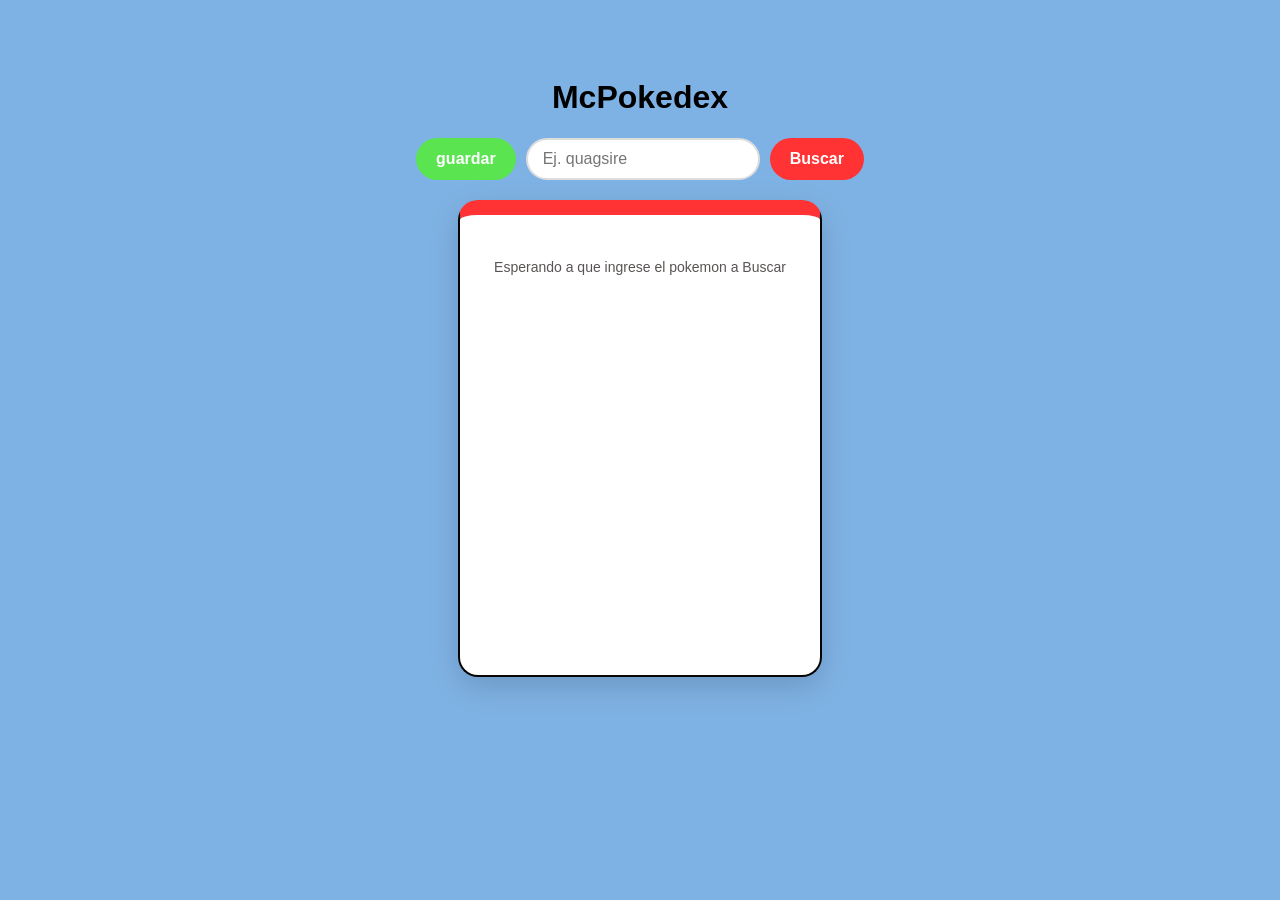
<file: GeminiEstudioPlus/1.Asincronismo_y_APIs/McPokedex/index.html>
<!doctype html>
<html lang="es">
  <head>
    <meta charset="UTF-8" />
    <title>McPokedex</title>
    <link rel="stylesheet" href="CSS/estilo.css" />
  </head>
  <body>
    <h1>McPokedex</h1>
    <div class="contenedor-buscador">
      <button id="btn_guardar">guardar</button>
      <input type="text " id="input_pokemon" , placeholder="Ej. quagsire" />
      <button id="btn_buscar">Buscar</button>
    </div>

    <!-- Aquí es donde tu JavaScript va a inyectar la magia -->
    <div id="tarjeta-pokemon">
      <p id="mensaje-espera">Esperando a que ingrese el pokemon a Buscar</p>
    </div>
    <script type="module" src="JS/main.js"></script>
  </body>
</html>
</file>
<file: GeminiEstudioPlus/1.Asincronismo_y_APIs/McPokedex/CSS/estilo.css>
.ghost {
  background-color: #63016c60;
}
.poison {
  background-color: #8f009cb6;
}
.water {
  background-color: #058dfd;
}
.ground {
  background-color: #723802;
}
.bug {
  background-color: #96fd05;
}
.grass {
  background-color: #05fd0982;
}
.fire {
  background-color: #fd0505e4;
}
.flying {
  background-color: #7fbbeb;
}
.normal {
  background-color: #bbbbbb;
}
.psychic {
  background-color: #fd0570;
}
.steel {
  background-color: #5f5f5f;
}
.dark {
  background-color: #000000;
}
.dragon {
  background-color: #0d05fd;
}
.fighting {
  background-color: #b00101dc;
}
.fairy {
  background-color: #ff00c8;
}
.electric {
  background-color: #f7df03;
}
.rock {
  background-color: #6d26029a;
}
.ice {
  background-color: #00ddff;
}
#tarjeta-pokemon {
  border: 2px solid #060505;
  border-radius: 10px;
  padding: 20px;
  width: 250px;
  margin: 0 auto;
  background-color: #ffffff;
}
img {
  width: 100px;
}
/* Esto le dará estilo a la imagen a la que le pongas la clase "pokemon-img" */
.pokemon-img {
  width: 200px;
  filter: drop-shadow(2px 4px 6px rgba(0, 0, 0, 0.3)); /* Sombrita elegante */
  background-color: #69c4cb; /* Un fondo grisecito circular */
  border-radius: 40px;
  margin: 15px 0;
  object-fit: contain;
}

/* Esto acomodará la lista de tipos en fila en lugar de uno abajo del otro */
.pokemon-tipos {
  list-style-type: none; /* Quita las viñetas feas por defecto */
  padding: 0;
  display: flex; /* Esto es magia de Flexbox para alinear elementos */
  justify-content: center; /* Los centra horizontalmente */
  gap: 10px; /* Le da espacio entre cada tipo */
}

/* Y esto le da diseño a cada tipo individual (los <li> adentro de tu ul) */
.pokemon-tipos li {
  color: #faf7f7;
  padding: 5px 15px;
  border-radius: 20px; /* Bordes redondeados tipo píldora */
  font-weight: bold;
  font-size: 14px;
  text-transform: capitalize; /* Pone la primera letra en mayúscula automáticamente */
}
.btn-cambioshiny {
  background-color: #309ab5; /* Rojo Pokédex */
  color: white;
  border: none;
  padding: 10px 20px;
  font-size: 16px;
  border-radius: 25px; /* Mismos bordes que el input */
  cursor: pointer; /* Cambia la flecha por una manita */
  font-weight: bold;
}
/* 1. Preparamos el fondo de la pantalla para que la tarjeta resalte */
body {
  background-color: #7fb2e4; /* Un gris azulado muy limpio */
  font-family: Arial, sans-serif; /* Cambiamos el tipo de letra */
  display: flex;
  flex-direction: column;
  align-items: center; /* Centra todo en la pantalla */
  padding-top: 50px;
}

/* 2. Convertimos el DIV transparente en una tarjeta física */
#tarjeta-pokemon {
  background-color: white;
  width: 300px; /* Ancho fijo para que no se estire feo */
  min-height: 400px; /* Altura mínima */
  padding: 30px;
  border-radius: 20px; /* Esquinas bien redondeadas */
  box-shadow: 0px 10px 30px rgba(0, 0, 0, 0.15); /* Esta sombra le da el efecto 3D */
  text-align: center; /* Centramos el texto, la imagen y todo lo que esté adentro */
  border-top: 15px solid #ff3333; /* Una franja roja arriba estilo Pokédex */
}

/* 3. Le damos estilo al nombre del Pokémon (el <h2> que creas en JS) */
#tarjeta-pokemon h2 {
  text-transform: capitalize; /* Obliga a que la primera letra sea mayúscula */
  font-size: 28px;
  color: #2c3e50; /* Un gris muy oscuro, más elegante que el negro puro */
  margin-bottom: 5px;
}

/* 4. Le damos estilo al texto de altura y peso (el <p>) */
#tarjeta-pokemon p {
  color: #5a5454; /* Texto gris claro para que no compita con el título */
  font-size: 14px;
}
/* Centramos el buscador y le damos espacio contra la tarjeta */
.contenedor-buscador {
  display: flex;
  justify-content: center;
  gap: 10px; /* Espacio entre el input y el botón */
  margin-bottom: 20px; /* Separación con la línea roja de la tarjeta */
}

/* Modernizamos el cuadro de texto */
#input_pokemon {
  padding: 10px 15px;
  font-size: 16px;
  border: 2px solid #ddd;
  border-radius: 25px; /* Bordes redondeados */
  outline: none; /* Quita el borde azul feo al darle clic */
  width: 200px;
}

/* Le damos estilo al botón para que combine */
#btn_buscar {
  background-color: #ff3333; /* Rojo Pokédex */
  color: white;
  border: none;
  padding: 10px 20px;
  font-size: 16px;
  border-radius: 25px; /* Mismos bordes que el input */
  cursor: pointer; /* Cambia la flecha por una manita */
  font-weight: bold;
}
#btn_guardar {
  background-color: #45ff02a6;
  color: white;
  border: none;
  padding: 10px 20px;
  font-size: 16px;
  border-radius: 25px;
  cursor: pointer;
  font-weight: bold;
}

/* Un toque extra: que el botón cambie un poco al pasar el mouse (Hover) */
#btn_buscar:hover {
  background-color: #cc0000;
}

/* Quítale los puntos feos a la lista principal */
#tarjeta-pokemon ul {
  list-style: none;
  padding: 0;
}

/* Dale forma a las barras */
.barra-fondo {
  background-color: #e0e0e0; /* Tu fondo gris */
  border-radius: 15px;
  margin: 8px 0;
  height: 25px; /* Altura fija para la pista */
  position: relative; /* Fundamental para que el texto flote adentro */
  overflow: hidden; /* Corta el color si se sale de los bordes redondos */
}

.barra-relleno {
  background-color: #03b0e0; /* Ponle el tono azul/verde/rojo que elegiste */
  height: 100%;
  border-radius: 15px;
}

.texto-stat {
  position: absolute; /* Saca el texto del flujo normal para ponerlo encima */
  top: 5px;
  left: 10px;
  font-size: 12px;
  font-weight: bold;
  color: #333;
  text-transform: uppercase; /* Detalle pro: hace las letras mayúsculas */
}

.attack .barra-relleno {
  background-color: #ff0000c9;
}
.defense .barra-relleno {
  background-color: #00c3ff;
}
.hp .barra-relleno {
  background-color: #66ff07;
}
.special-attack .barra-relleno {
  background-color: #bb0404;
}
.special-defense .barra-relleno {
  background-color: #266fa7;
}
.speed .barra-relleno {
  background-color: #fff20085;
}

/* Contenedor principal del historial (el <ul>) */
#lista-historial-inicio {
  display: flex;
  flex-wrap: wrap; /* Permite que los elementos pasen a la siguiente línea si no caben */
  justify-content: center; /* Centra las tarjetas horizontalmente */
  gap: 15px; /* Espacio de separación entre cada Pokémon */
  padding: 0;
  margin: 20px 0;
  list-style: none; /* Elimina las viñetas negras por defecto de los <li> */
}

/* Diseño individual de cada Pokémon guardado (el <li>) */
.mini-tarjeta {
  background-color: #69c4cb;
  border: 3px solid #ccc;
  border-radius: 12px;
  padding: 10px;
  width: 100px; /* Tamaño fijo para mantener uniformidad */
  text-align: center;
  cursor: pointer; /* Cambia el cursor para indicar que será interactivo */
  transition:
    transform 0.2s,
    border-color 0.2s; /* Animación suave */
}

/* Efecto visual al pasar el mouse por encima */
.mini-tarjeta:hover {
  transform: translateY(-5px); /* Levanta la tarjeta ligeramente */
  border-color: #ff6600; /* Borde rojo estilo Pokedex */
}

/* Control del tamaño del sprite */
.mini-tarjeta img {
  width: 70px;
  height: 70px;
  display: block; /* Evita comportamientos extraños de espacio en imágenes */
  margin: 0 auto; /* Centra la imagen dentro de la tarjeta */
}

/* Formato del nombre del Pokémon */
.mini-tarjeta p {
  margin: 8px 0 0 0;
  font-size: 14px;
  font-weight: bold;
  color: #333;
  text-transform: capitalize; /* Fuerza la primera letra a mayúscula */
}

.toast-error {
  position: fixed;
  bottom: 20px;
  right: 20px;
  background-color: #0399b8;
  color: white;
  padding: 15px 25px;
  border-radius: 8px;
  font-family: Arial, sans-serif;
  font-weight: bold;
  box-shadow: 0px 4px 6px rgba(0, 0, 0, 0.3);
  z-index: 1000;
  animation: aparecer 0.3s ease-in-out;
}

@keyframes aparecer {
  from {
    transform: translateY(100px);
    opacity: 0;
  }
  to {
    transform: translateY(0);
    opacity: 1;
  }
}

/* Contenedor de la lista de evoluciones */
.contenedor-evoluciones {
  display: flex;
  justify-content: center;
  align-items: center;
  flex-wrap: wrap; /* Por si son nombres muy largos, se acomodan abajo */
  gap: 15px;
  padding: 0;
  margin-top: 20px;
  width: 100%;
}

/* Diseño de cada botón de evolución */
.btn-evolucion {
  list-style: none;
  background-color: #f0f0f0;
  color: #333;
  padding: 8px 18px;
  border-radius: 25px; /* Forma de píldora redondeada */
  font-weight: bold;
  text-transform: capitalize; /* Convierte 'ivysaur' en 'Ivysaur' */
  cursor: pointer;
  box-shadow: 0 2px 5px rgba(0, 0, 0, 0.1);
  transition: all 0.2s ease; /* Suaviza la animación */
  display: flex;
  flex-direction: column; /* Apila los elementos verticalmente */
  align-items: center; /* Los centra horizontalmente */
}

/* Efecto cuando el mouse pasa por encima */
.btn-evolucion:hover {
  background-color: #309ab5; /* Azul clásico de Pokémon */
  color: white;
  transform: translateY(-3px); /* Se levanta un poquito */
  box-shadow: 0 5px 10px rgba(0, 0, 0, 0.2);
}

/* Diseño del botón de borrar historial */
.boton-borrar {
  width: 60%; /* Para que no ocupe todo el ancho pero se vea grande */
  margin: auto auto 10px auto; /* El primer 'auto' empuja el botón hasta el fondo de la caja */
  background-color: #ff4d4d; /* Rojo alerta para acciones destructivas */
  color: white;
  border: none;
  padding: 12px 20px;
  border-radius: 20px;
  font-weight: bold;
  text-transform: uppercase;
  cursor: pointer;
  box-shadow: 0 4px 6px rgba(0, 0, 0, 0.1);
  transition: all 0.2s ease;
}

.boton-borrar:hover {
  background-color: #cc0000; /* Rojo más oscuro al pasar el mouse */
  transform: translateY(-2px); /* Pequeño salto */
}

.oculto {
  display: none !important;
}
.btn-desplegable {
  background-color: #309ab5;
  border: none;
  color: white;
  padding: 8px;
  border-radius: 20px;
  font-weight: bold;
  cursor: pointer;
  box-shadow: 0 4px 6px rgba(0, 0, 0, 0.1);
  transition: all 0.2s ease;
}
.btn-desplegable :hover {
  background-color: #39b7d6;
  transform: translate(-2px);
}
</file>
